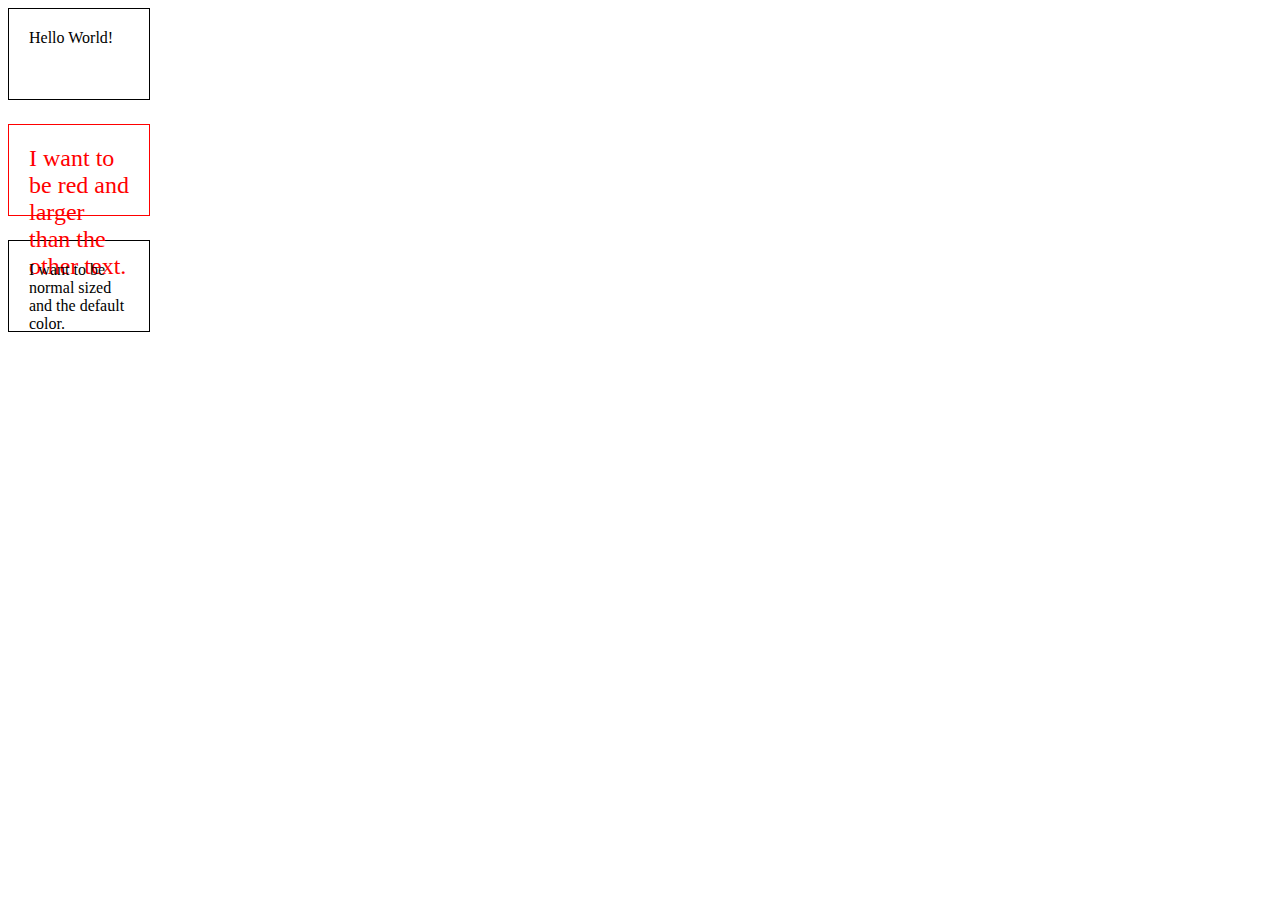
<file: index.html>
<html>
  <head> 
    <link rel="stylesheet" href="mystyle.css">
  </head>
  <body>
    <p>Hello World!</p>
    <article>
    <p>I want to be red and larger than the other text.</p>
    <p>I want to be normal sized and the default color.</p>
    </article>
  </body>
</html>
</file>
<file: mystyle.css>
p {
    width: 100px;
    height: 50px;
    padding: 20px;
    border: 1px solid;
  }
article p:first-of-type {
    color: red;
    font-size: 1.5em;
  }
</file>
